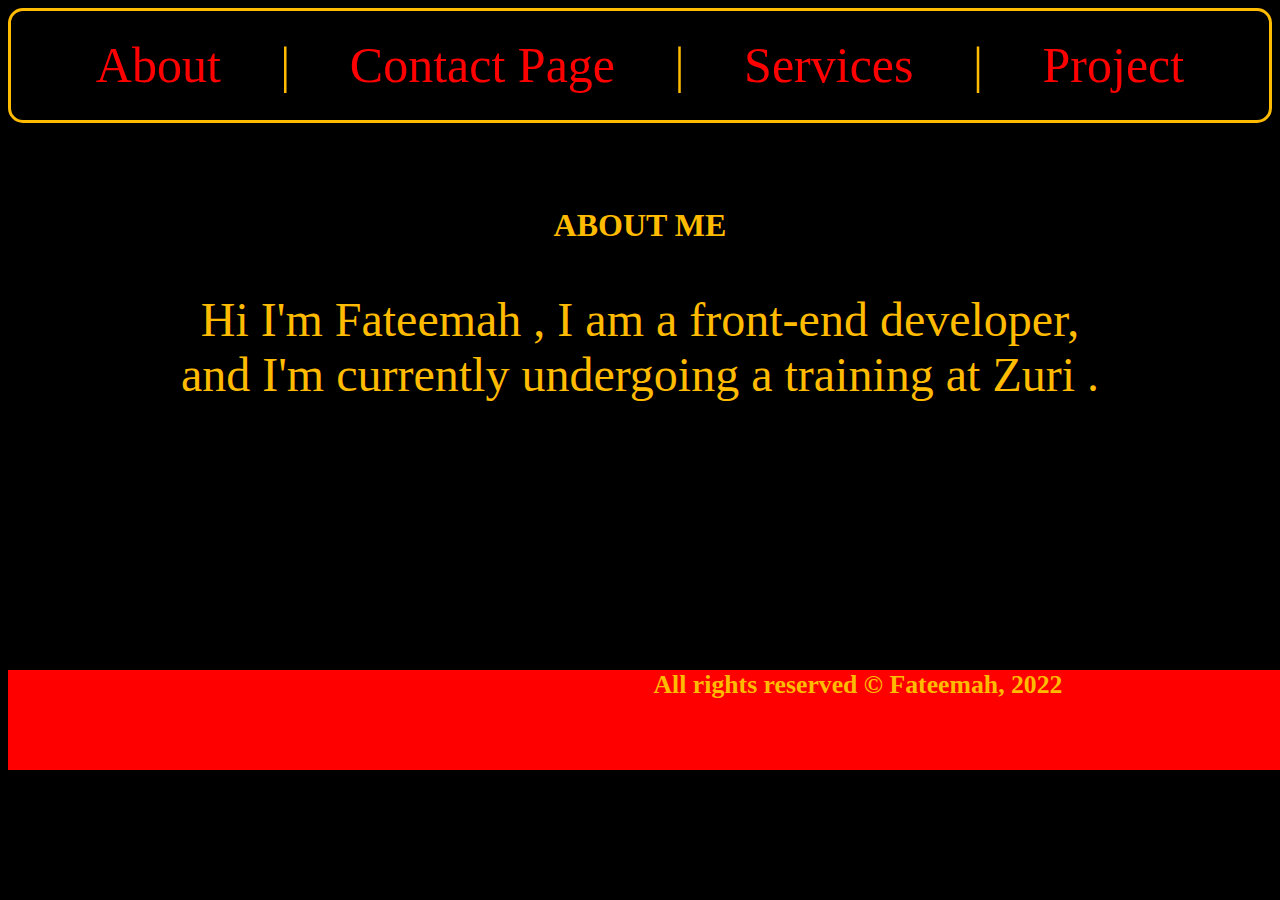
<file: week3 portfolio task/index.html>
<!DOCTYPE html>
<html lang="en">

<head>
  <meta charset="UTF-8">
  <meta http-equiv="X-UA-Compatible" content="IE=edge">
  <meta name="viewport" content="width=device-width, initial-scale=1.0">
  <link rel="stylesheet" href="style.css">
  <title>My Portfolio</title>

</head>

<body
  style="color: rgb(255, 187, 0);background-color: rgb(0, 0, 0); height: 50%; overflow-x: hidden; overflow-y: hidden;">
  <header>
    <nav style="font-size: 50px;position: sticky; border: 3px rgb(255, 187, 0) solid; ">
      <a href="/index.html">About</a>
      <span>|</span>
      <a href="/contact.html" target="_blank">Contact Page</a>
      <span>|</span>
      <a href="/services.html" target="_blank">Services</a>
      <span>|</span>
      <a href="/project.html" target="_blank">Project</a>
    </nav>

    <h1 style="text-align: center; padding-top: 5%;">ABOUT ME</h1>
  </header>
  <p style="font-family: Caliber; font-weight:500; text-align: center; font-size:3rem">
    Hi I'm <span> Fateemah </span> , I am a front-end developer, <br>
    and I'm currently undergoing a training at Zuri .
  </p>

  </main>


  <footer style="background-color: rgb(255, 0, 0); height: 100px; width: 1700px; position: relative; top: 200px;">
    <div style="margin-top: 4%; text-align: center; font-size: 22px;">
      <h3>
        <span>All rights reserved &copy; Fateemah, 2022</span>
      </h3>

    </div>

  </footer>


</body>

</html>
</file>
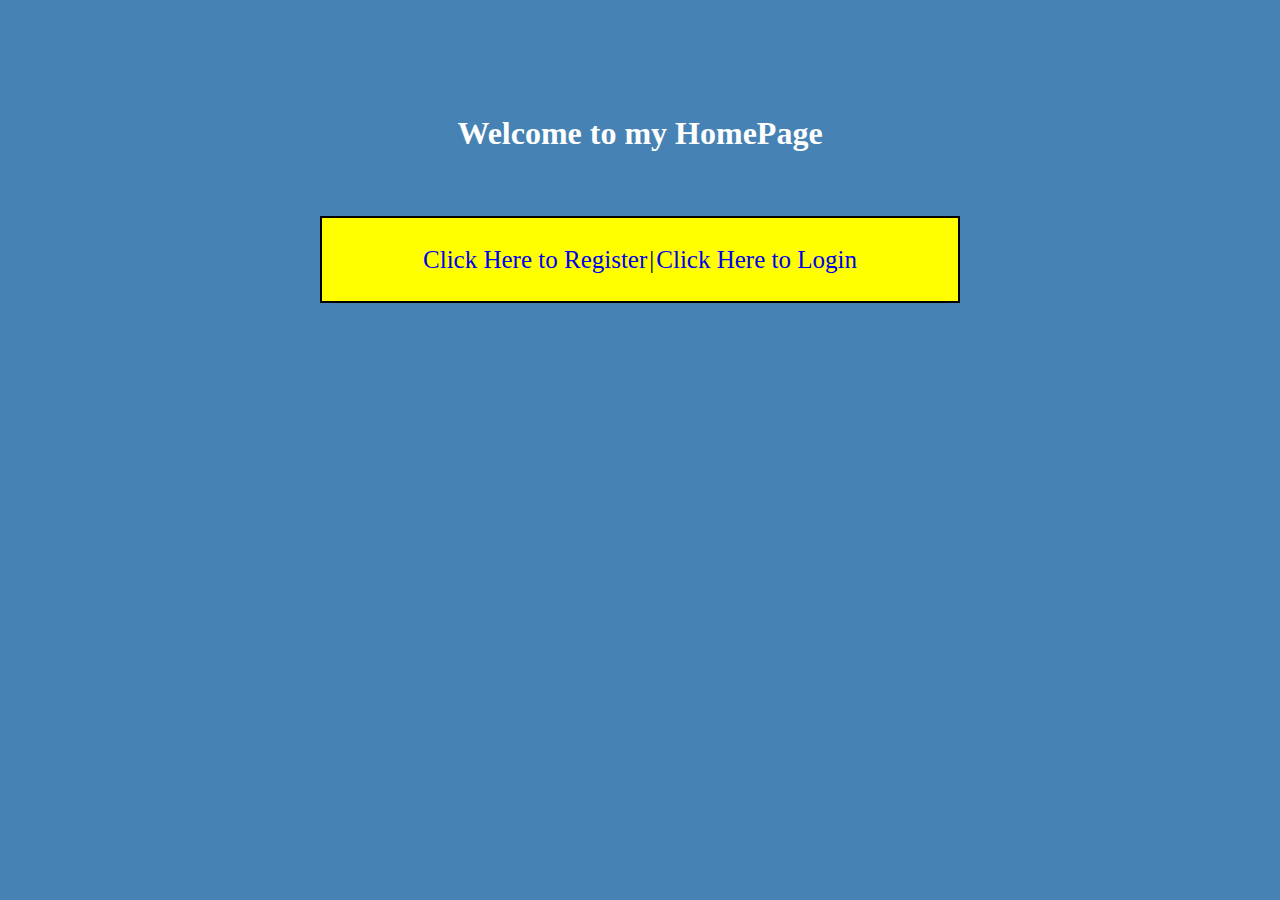
<file: zuri week3 registration page task/index.html>
<!DOCTYPE html>
<html lang="en">

<head>
  <meta charset="UTF-8">
  <meta http-equiv="X-UA-Compatible" content="IE=edge">
  <meta name="viewport" content="width=device-width, initial-scale=1.0">
  <link rel="stylesheet" href="style.css">
  <title></title>
</head>

<body>
  <h1 style="text-align: center; color: white; padding-top: 9%;">
    Welcome to my HomePage
  </h1>
  <nav
    style="display: flex; justify-content: space-evenly; background-color: yellow; margin-left: 25%; margin-right: 25%; margin-top: 5%; padding: 2%; border: 2px solid black">
    <table style="font-size: 25px;">
      <tr>
        <td>
          <a href="/registration.html">Click Here to Register</a>
        </td>
        <td>
          <span>|</span>
        </td>

        <td>
          <a href="/login.html">Click Here to Login</a>
        </td>
      </tr>

    </table>




  </nav>

</body>

</html>
</file>
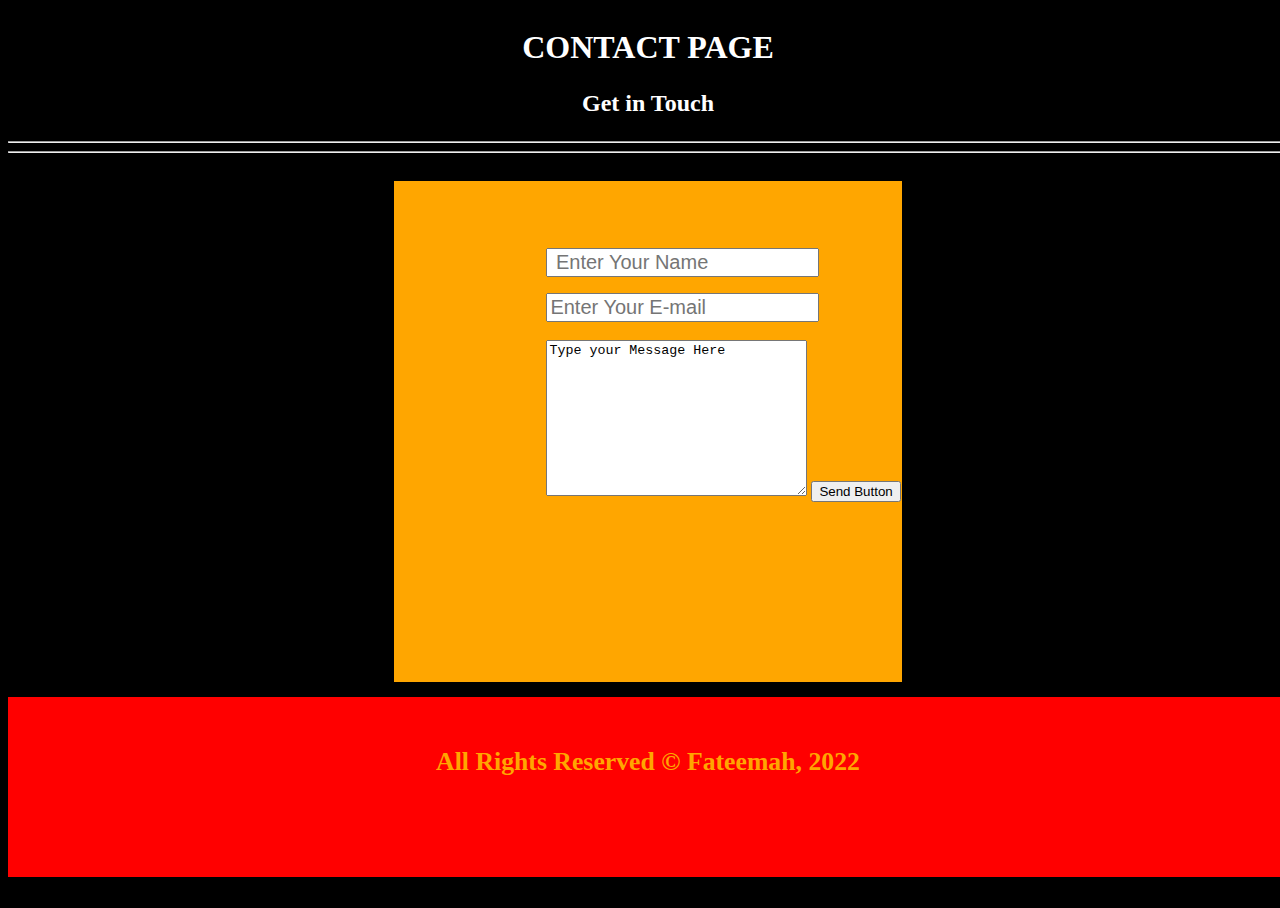
<file: week3 portfolio task/contact.html>
<!DOCTYPE html>
<html lang="en">

<head>
  <meta charset="UTF-8">
  <meta http-equiv="X-UA-Compatible" content="IE=edge">
  <meta name="viewport" content="width=device-width, initial-scale=1.0">
  <link rel="stylesheet" href="style.css">
  <title>contactpage</title>
</head>

<body style="width: 100%; height: 100%; position: absolute;  overflow: hidden; background-color: black;">
  <header style="text-align: center; color: white; ">
    <link rel="stylesheet" href="style.css">
    <h1>CONTACT PAGE</h1>
    <h2>
      <p style="text-align: center;">Get in Touch</p>
    </h2>

  </header>
  <hr>
  <hr>
  <main
    style="background-color: rgb(255, 166, 0);border: 2px black solid; margin-left: 30%; margin-right: 30%; padding-top: 4%; margin-top: 2%; height: 50%; ">
    <div style=" padding-left: 30%;  ">
      <p>
        <input type="text" placeholder=" Enter Your Name" style="font-size: 20px;">
      </p>

      <input type="email" placeholder="Enter Your E-mail" style="font-size: 20px;"> <br> <br>

      <textarea name="" id="" cols="30" rows="10">Type your Message Here</textarea>

      <button>
        Send Button
      </button>
    </div>


  </main>
  <footer
    style="background-color: rgb(255, 0, 0); height: 20%; width: 100%; position: absolute; margin-top: 1%; overflow: hidden;">
    <div style="margin-top: 50px; text-align: center; font-size: 22px; color: rgb(255, 166, 0);">

      <h3>
        <span> All Rights Reserved &copy; Fateemah, 2022 </span>
      </h3>

    </div>

  </footer>

</body>




</html>
</file>
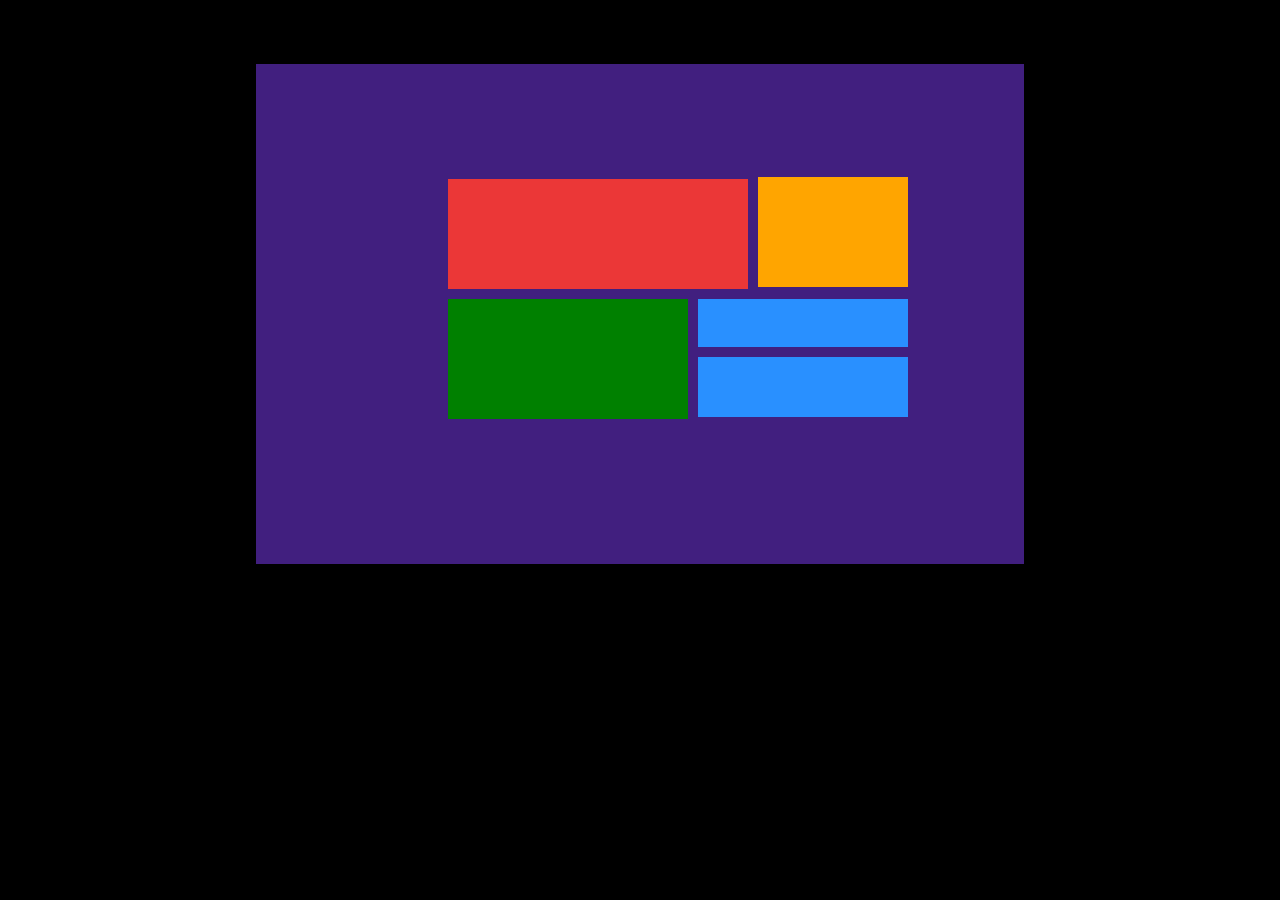
<file: week4 grid and flex layout task/grid.html>
<!DOCTYPE html>
<html lang="en">

<head>
  <meta charset="UTF-8">
  <meta http-equiv="X-UA-Compatible" content="IE=edge">
  <meta name="viewport" content="width=device-width, initial-scale=1.0">
  <link rel="stylesheet" href="grid.css">
  <title>Grid Layout</title>
</head>

<body>
  <main>
    <div class="color">

      <div class="red"> </div>
      <div class="orange"></div>
      <div class="green"></div>

      <div class="blue"></div>

      <div class="secondblue"></div>


  </main>




</body>

</html>
</file>
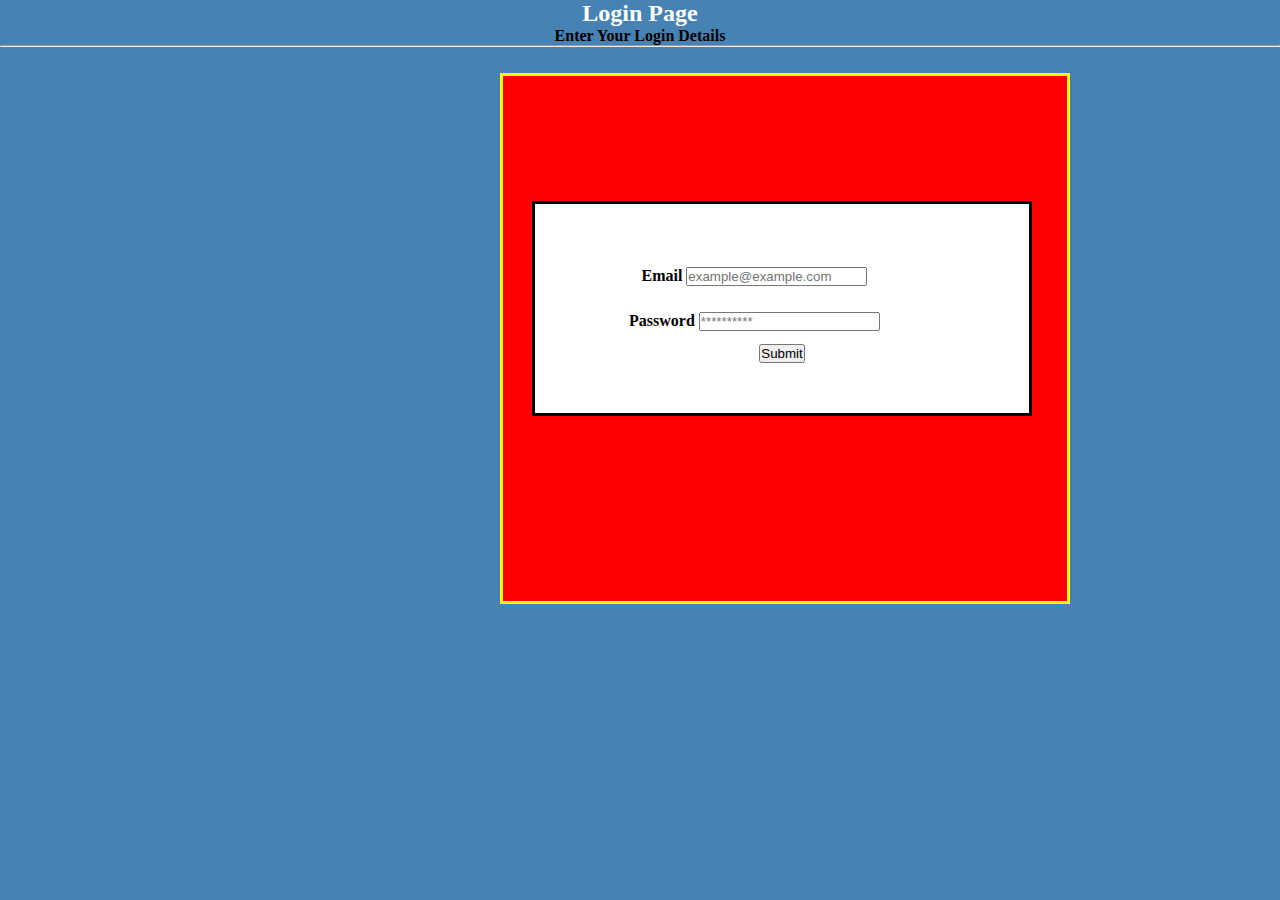
<file: zuri week3 registration page task/login.html>
<!DOCTYPE html>
<html lang="en">

<head>
  <meta charset="UTF-8">
  <meta http-equiv="X-UA-Compatible" content="IE=edge">
  <meta name="viewport" content="width=device-width, initial-scale=1.0">
  <link rel="stylesheet" href="style.css">
  <title>Login Page</title>
</head>

<body>

  <h2 style="color: white; display: flex; justify-content: center; ">Login Page </h2>
  <p style="text-align: center;"><strong> Enter Your Login Details </strong></p>
  <hr>
  <form action="/successpage.html" class="container">
    <div style="position: absolute; left: 500px; background-color: red; margin-top: 2%; height: 500px; width: 500px; padding-left: 5%; padding-top: 2%; 
 border: 3px solid yellow;">
      <div class="loginform "
        style="position: relative; background-color: white; right: 7%; padding: 10%; top: 20%; border: 3px solid black;">
        <div class="inputfield">
          <label for="email"><strong> Email </strong></label>
          <input type="email" placeholder="example@example.com" required>
        </div>
        <div class="inputfield">
          <label for="pswd"><strong> Password</strong></label>
          <input type="password" placeholder="**********" required>
        </div>

        <div style="text-align: center;">
          <input type="submit">

        </div>
      </div>

    </div>



  </form>

</body>

</html>
</file>
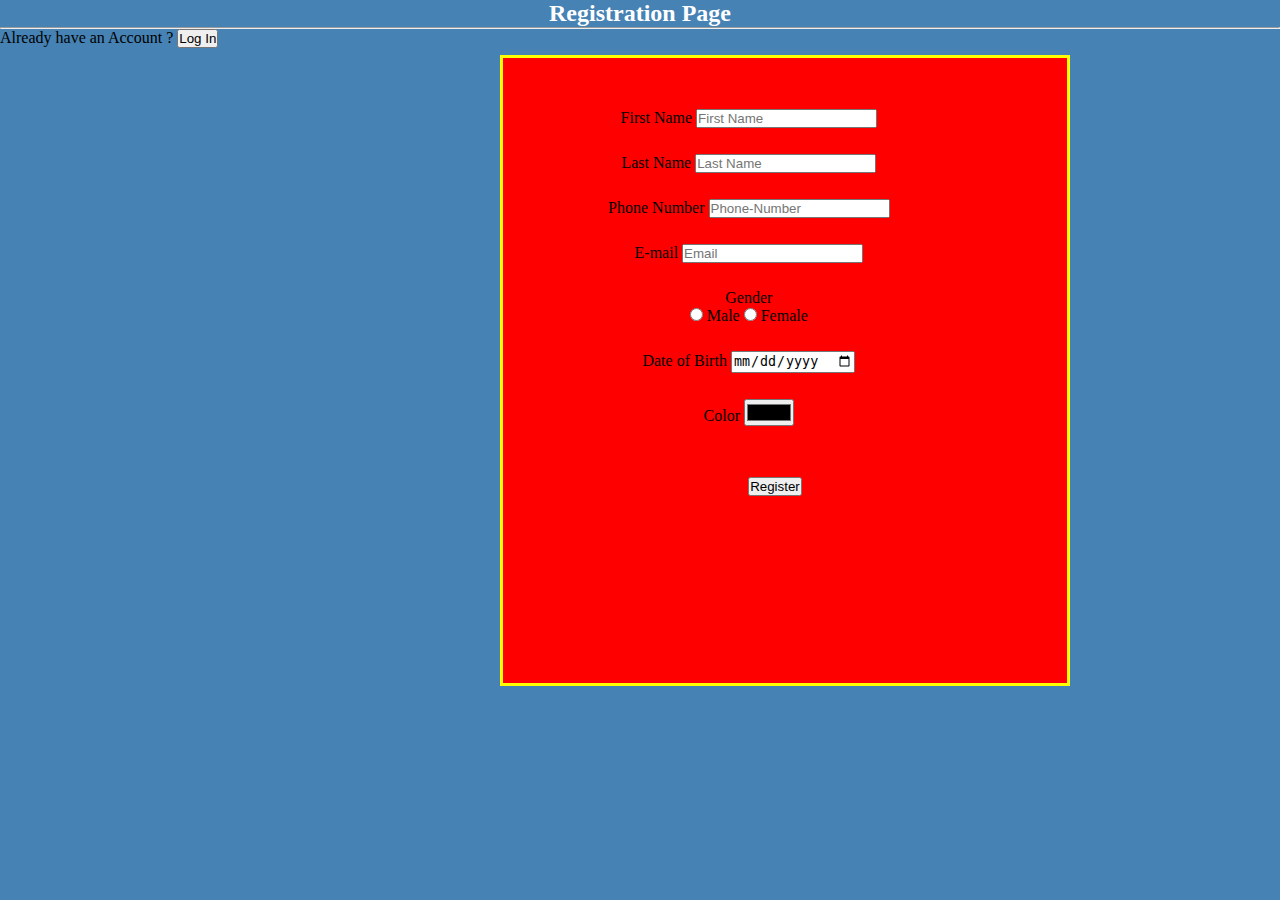
<file: zuri week3 registration page task/registration.html>
<!DOCTYPE html>
<html lang="en">

<head>
  <meta charset="UTF-8">
  <meta http-equiv="X-UA-Compatible" content="IE=edge">
  <meta name="viewport" content="width=device-width, initial-scale=1.0">
  <link rel="stylesheet" href="style.css">
  <title>Registration Page</title>
</head>

<body>

  <h2 style="color: white; text-align: center;">Registration Page</h2>
  <hr>
  <div>
    <form action="/login.html" style=" position: absolute; left: 500px; background-color: red; margin-top: 2%; height: 600px; width: 500px; padding-left: 5%; padding-top: 2%; 
 border: 3px solid yellow;">
      <div class="inputfield">
        <div class="inputfield">
          <label for="fstname" class="label">First Name</label>
          <input type="text" placeholder="First Name" required class="input">
        </div>

        <div class="inputfield">
          <label for="lstname" class="label">Last Name</label>
          <input type="text" placeholder="Last Name" class="input">
        </div>

        <div class="inputfield">
          <label for="tel" class="label">Phone Number</label>
          <input type="number" placeholder="Phone-Number" class="input" required>
        </div>

        <div class="inputfield">
          <label for="email" class="label">E-mail</label>
          <input type="email" placeholder="Email" class="input" required>
        </div>

        <div class="inputfield">
          <label for="gender">Gender</label>
          <p>
            <input type="radio" name="gender" id="" required>
            <label for="gender" class="label">Male</label>

            <input type="radio" name="gender" id="" required>
            <label for="gender" class="label">Female</label>
          </p>
        </div>

        <div class="inputfield">
          <label for="dob" class="label">Date of Birth</label>
          <input type="date" required>
        </div>

        <div class="inputfield">
          <label for="color" class="label">Color</label>
          <input type="color" required>
        </div>

        <div
          style="text-align: center; height: 30px;  width: 100px; position: relative; left: 180px; padding-top: 15px; margin-top: 5%;">

          <button>
            Register
          </button>


        </div>


    </form>

  </div>
  </div>


  Already have an Account ? <a href="/login.html">
    <button> Log In </button> </a>
</body>

</html>
</file>
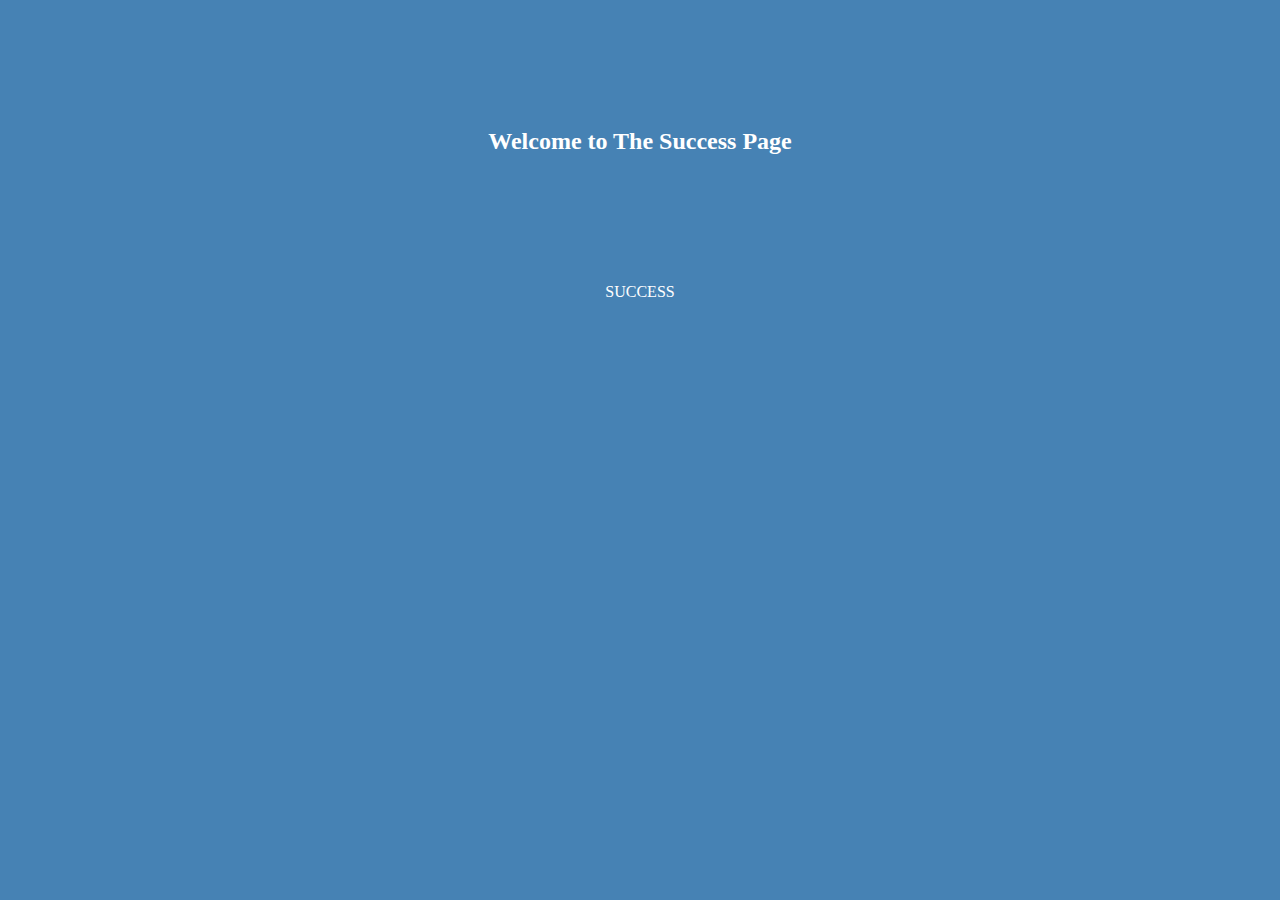
<file: zuri week3 registration page task/successpage.html>
<!DOCTYPE html>
<html lang="en">

<head>
  <meta charset="UTF-8">
  <meta http-equiv="X-UA-Compatible" content="IE=edge">
  <meta name="viewport" content="width=device-width, initial-scale=1.0">
  <link rel="stylesheet" href="style.css">
  <title>SuccessPage</title>
</head>

<body>
<h2 style="text-align: center; margin: 10%; color: white;">Welcome to The Success Page</h2>

<p style="text-align: center; color: white;">SUCCESS</p>

</html>
</file>
<file: week3 portfolio task/style.css>
nav{
  
    border: 1px solid black;
    border-radius: 15px;
    padding: 2%;
    display: flex;
    justify-content: space-evenly;
}
a{
    text-decoration: none;
    color: red;
}
</file>
<file: zuri week3 registration page task/style.css>
*{
    margin: 0;
    padding: 0;
}


.inputfield{

    position: relative ;
    right: 7%;
    padding: 13px;
    text-align: center;
    
  }
  
  a{
    text-decoration: none;
    
  }
  
  body{
    background-color: steelblue;
    width: 100%;
    height: 100%;
   
  }
</file>
<file: week4 grid and flex layout task/grid.css>
*{
    margin: 0;
      padding:0;
      box-sizing: border-box;
    }
    
    body{
      background-color: black;
    }
    .color{
      margin-top: 5%;
      margin-left: 20%;
      margin-right: 20%;
    display: grid;
      height: 500px;
    padding-top: 9%;
      background: #411f7f;
      padding-left: 15%;
    }
    .red{
     
      background-color: #eb3737;
    height: 110px;
      width: 300px;
    }
     .orange{
     position: relative;
       background: orange;
      left: 310px;
       bottom: 112px;
      height: 110px;
       width: 150px;
     } 
    
    .green{
      background-color: green;
        height: 120px;
         width: 240px;
      position: relative;
      bottom: 100px;
    }
    
    .blue{
      background-color: #2990ff;
      height: 48px;
         width: 210px;
      position: relative;
      left: 250px;
      bottom: 220px;
    }
    
    .secondblue{
    position: relative;
      left: 250px;
       bottom: 210px;
      background-color: #2990ff;
    height: 60px;
         width: 210px;
      
    }

    @media screen and (max-width: 375px) {
      main{
          display: grid;
          width: 100%;
          height: 100%;
          }
        }
</file>
